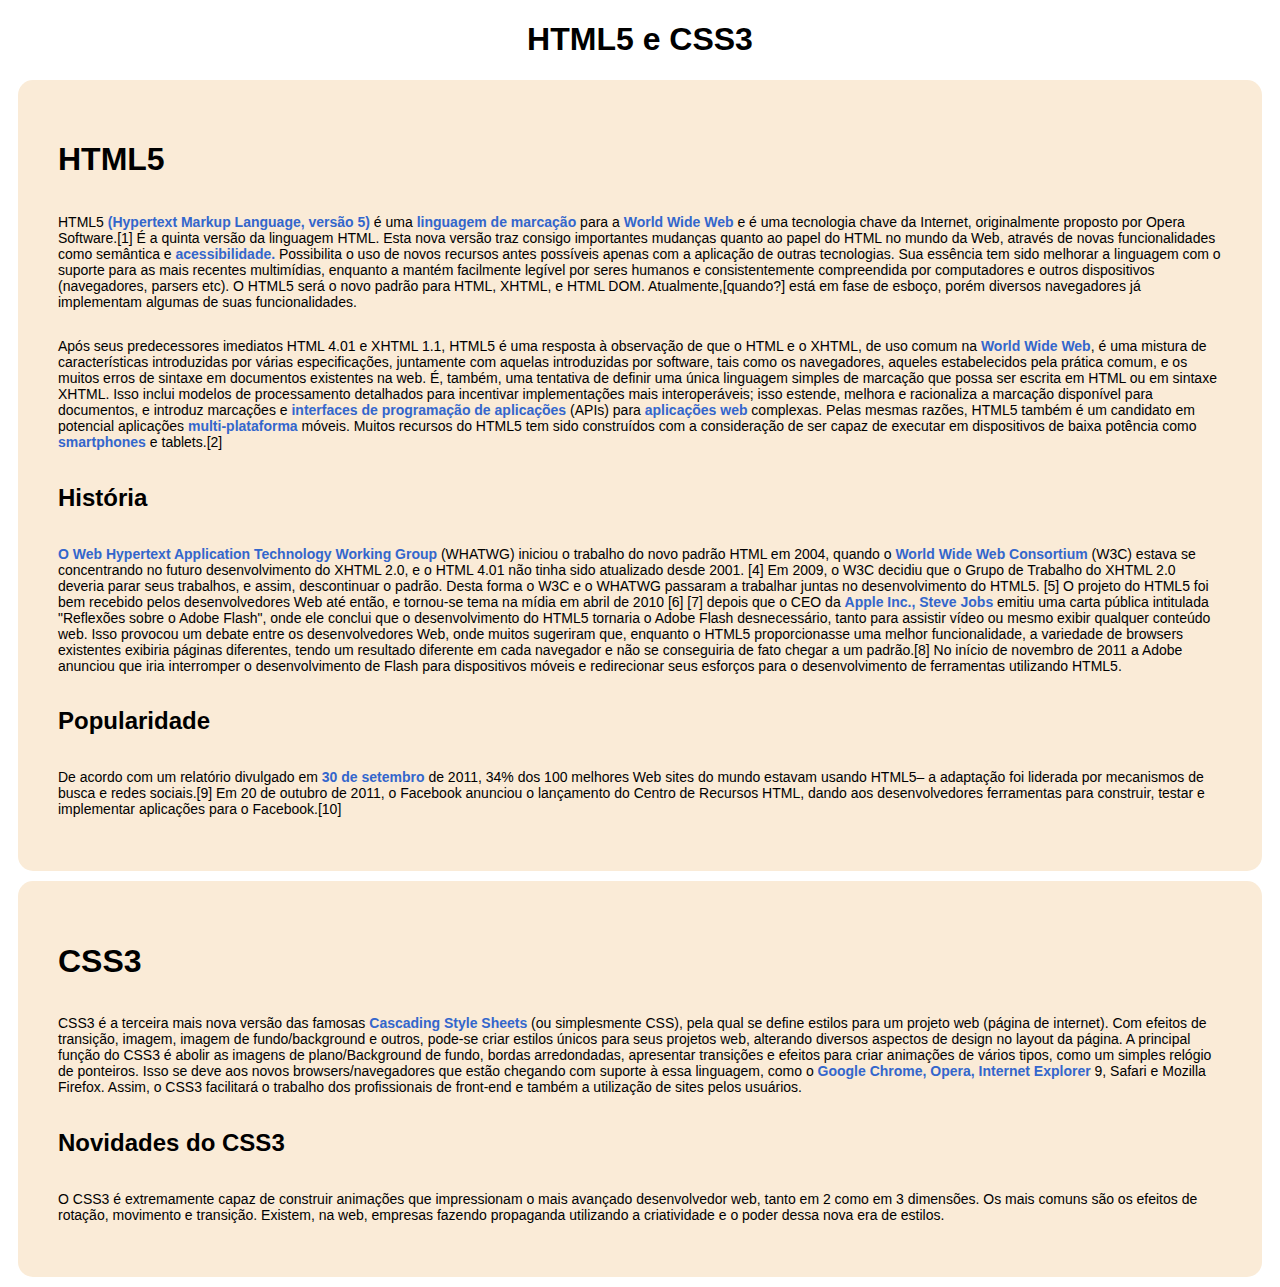
<file: Projeto/index.html>
<!DOCTYPE html>
<html lang="pt-br">
<head>
    <meta charset="UTF-8">
    <meta name="viewport" content="width=device-width, initial-scale=1.0">
    <title>Html e css</title>
    <link rel="stylesheet" href="index.css">
</head>
<body>
    <h1 id="principal">HTML5 e CSS3</h1>
    <div id="html">
        <h1>HTML5 </h1>
            <P>HTML5 <strong>(Hypertext Markup Language, versão 5)</strong> é uma <strong>linguagem de marcação</strong> para a <strong>World Wide Web </strong>e é uma tecnologia chave da Internet, originalmente proposto por Opera Software.[1] É a quinta versão da linguagem HTML. Esta nova versão traz consigo importantes mudanças quanto ao papel do HTML no mundo da Web, através de novas funcionalidades como semântica e <strong>acessibilidade.</strong> Possibilita o uso de novos recursos antes possíveis apenas com a aplicação de outras tecnologias. Sua essência tem sido melhorar a linguagem com o suporte para as mais recentes multimídias, enquanto a mantém facilmente legível por seres humanos e consistentemente compreendida por computadores e outros dispositivos (navegadores, parsers etc). O HTML5 será o novo padrão para HTML, XHTML, e HTML DOM. Atualmente,[quando?] está em fase de esboço, porém diversos navegadores já implementam algumas de suas funcionalidades.</P>
            <p>Após seus predecessores imediatos HTML 4.01 e XHTML 1.1, HTML5 é uma resposta à observação de que o HTML e o XHTML, de uso comum na <strong>World Wide Web</strong>, é uma mistura de características introduzidas por várias especificações, juntamente com aquelas introduzidas por software, tais como os navegadores, aqueles estabelecidos pela prática comum, e os muitos erros de sintaxe em documentos existentes na web. É, também, uma tentativa de definir uma única linguagem simples de marcação que possa ser escrita em HTML ou em sintaxe XHTML. Isso inclui modelos de processamento detalhados para incentivar implementações mais interoperáveis; isso estende, melhora e racionaliza a marcação disponível para documentos, e introduz marcações e <strong>interfaces de programação de aplicações</strong> (APIs) para <strong>aplicações web</strong> complexas. Pelas mesmas razões, HTML5 também é um candidato em potencial aplicações <strong>multi-plataforma </strong>móveis. Muitos recursos do HTML5 tem sido construídos com a consideração de ser capaz de executar em dispositivos de baixa potência como <strong>smartphones</strong> e tablets.[2]</p>
        <h2>História</h2>
            <p><strong>O Web Hypertext Application Technology Working Group </strong>(WHATWG) iniciou o trabalho do novo padrão HTML em 2004, quando o <strong>World Wide Web Consortium</strong> (W3C) estava se concentrando no futuro desenvolvimento do XHTML 2.0, e o HTML 4.01 não tinha sido atualizado desde 2001. [4] Em 2009, o W3C decidiu que o Grupo de Trabalho do XHTML 2.0 deveria parar seus trabalhos, e assim, descontinuar o padrão. Desta forma o W3C e o WHATWG passaram a trabalhar juntas no desenvolvimento do HTML5. [5]
                O projeto do HTML5 foi bem recebido pelos desenvolvedores Web até então, e tornou-se tema na mídia em abril de 2010 [6] [7] depois que o CEO da <strong>Apple Inc., Steve Jobs</strong> emitiu uma carta pública intitulada "Reflexões sobre o Adobe Flash", onde ele conclui que o desenvolvimento do HTML5 tornaria o Adobe Flash desnecessário, tanto para assistir vídeo ou mesmo exibir qualquer conteúdo web. Isso provocou um debate entre os desenvolvedores Web, onde muitos sugeriram que, enquanto o HTML5 proporcionasse uma melhor funcionalidade, a variedade de browsers existentes exibiria páginas diferentes, tendo um resultado diferente em cada navegador e não se conseguiria de fato chegar a um padrão.[8] No início de novembro de 2011 a Adobe anunciou que iria interromper o desenvolvimento de Flash para dispositivos móveis e redirecionar seus esforços para o desenvolvimento de ferramentas utilizando HTML5.</p>
        <h2>Popularidade</h2>
            <p>De acordo com um relatório divulgado em <strong>30 de setembro</strong> de 2011, 34% dos 100 melhores Web sites do mundo estavam usando HTML5– a adaptação foi liderada por mecanismos de busca e redes sociais.[9] Em 20 de outubro de 2011, o Facebook anunciou o lançamento do Centro de Recursos HTML, dando aos desenvolvedores ferramentas para construir, testar e implementar aplicações para o Facebook.[10]</p>
    </div>
  
        <div id="css">
            <h1>CSS3</h1>
                <p>CSS3 é a terceira mais nova versão das famosas <strong>Cascading Style Sheets</strong> (ou simplesmente CSS), pela qual se define estilos para um projeto web (página de internet). Com efeitos de transição, imagem, imagem de fundo/background e outros, pode-se criar estilos únicos para seus projetos web, alterando diversos aspectos de design no layout da página.
                    A principal função do CSS3 é abolir as imagens de plano/Background de fundo, bordas arredondadas, apresentar transições e efeitos para criar animações de vários tipos, como um simples relógio de ponteiros.
            
                    Isso se deve aos novos browsers/navegadores que estão chegando com suporte à essa linguagem, como o <strong>Google Chrome, Opera, Internet Explorer</strong> 9, Safari e Mozilla Firefox. Assim, o CSS3 facilitará o trabalho dos profissionais de front-end e também a utilização de sites pelos usuários.</p>
            <h2>Novidades do CSS3</h2>
                <p>O CSS3 é extremamente capaz de construir animações que impressionam o mais avançado desenvolvedor web, tanto em 2 como em 3 dimensões. Os mais comuns são os efeitos de rotação, movimento e transição.
                    Existem, na web, empresas fazendo propaganda utilizando a criatividade e o poder dessa nova era de estilos.</p>
        </div>
   

            
</body>
</html>
</file>
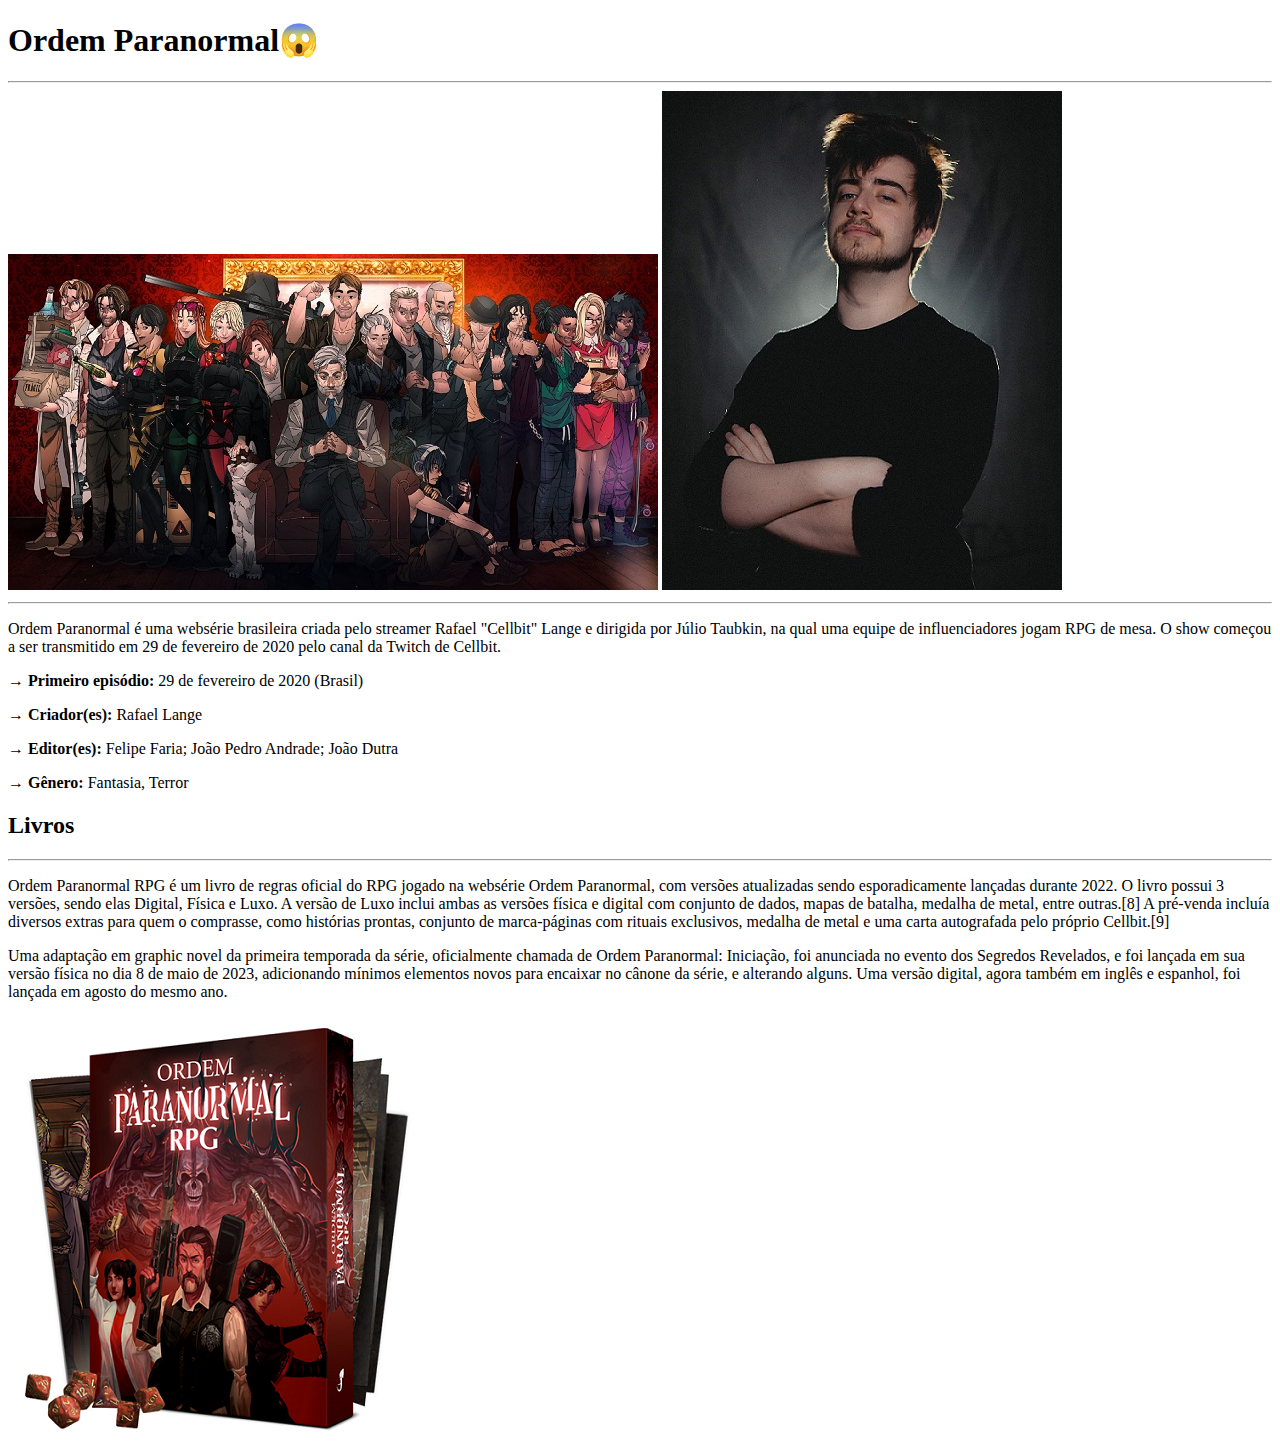
<file: Projeto/Projeto/index.html>
<!DOCTYPE html>
<html lang="pt-br">
<head>
    <meta charset="UTF-8">
    <meta http-equiv="X-UA-Compatible" content="IE=edge">
    <meta name="viewport" content="width=device-width, initial-scale=1.0">
    <title>Document</title>
</head>
<body>
    <h1 id="principal"> Ordem Paranormal&#x1F631</h1>
        <hr>
    <img src="img.01.jpg" alt="">
    <img src="img.02.jpg" alt="">
    <hr>
        <p>Ordem Paranormal é uma websérie brasileira criada pelo streamer Rafael "Cellbit" Lange e dirigida por Júlio Taubkin, na qual uma equipe de influenciadores jogam RPG de mesa. O show começou a ser transmitido em 29 de fevereiro de 2020 pelo canal da Twitch de Cellbit.</p>
    <p>&rarr;<strong> Primeiro episódio:</strong> 29 de fevereiro de 2020 (Brasil)</p>
   <p>&rarr;<strong> Criador(es):</strong> Rafael Lange</p>
    <p>&rarr;<strong> Editor(es):</strong> Felipe Faria; João Pedro Andrade; João Dutra</p>
   <p>&rarr;<strong> Gênero:</strong> Fantasia, Terror</p>
    
    <h2>Livros</h2>
        <hr>
    <p>Ordem Paranormal RPG é um livro de regras oficial do RPG jogado na websérie Ordem Paranormal, com versões atualizadas sendo esporadicamente lançadas durante 2022. O livro possui 3 versões, sendo elas Digital, Física e Luxo. A versão de Luxo inclui ambas as versões física e digital com conjunto de dados, mapas de batalha, medalha de metal, entre outras.[8] A pré-venda incluía diversos extras para quem o comprasse, como histórias prontas, conjunto de marca-páginas com rituais exclusivos, medalha de metal e uma carta autografada pelo próprio Cellbit.[9]</p>
    <p>Uma adaptação em graphic novel da primeira temporada da série, oficialmente chamada de Ordem Paranormal: Iniciação, foi anunciada no evento dos Segredos Revelados, e foi lançada em sua versão física no dia 8 de maio de 2023, adicionando mínimos elementos novos para encaixar no cânone da série, e alterando alguns. Uma versão digital, agora também em inglês e espanhol, foi lançada em agosto do mesmo ano.</p>
    <img src="img.03.png" alt="">
</body>                                                                                                                                                                                                  
</html>
</file>
<file: Projeto/index.css>
body /*Estrutura completa da página*/ {
    font-family: sans-serif;
}

/*O # vai se referir ao id do html chamado principal*/
#principal {
    text-align: center;
}

/*Tags em geral(Completa)*/
p {
    font-size: 14px; /*Tamanho da fonte*/
}

strong {
    color: rgb(51, 102, 204);
}

div {
    height: auto;
    width: auto;
    background-color: antiquewhite;
    display: flex;
    flex-direction: column;
    justify-content: center;
    margin: 10px;
    padding: 40px;
    border-radius: 15px;
}
</file>
